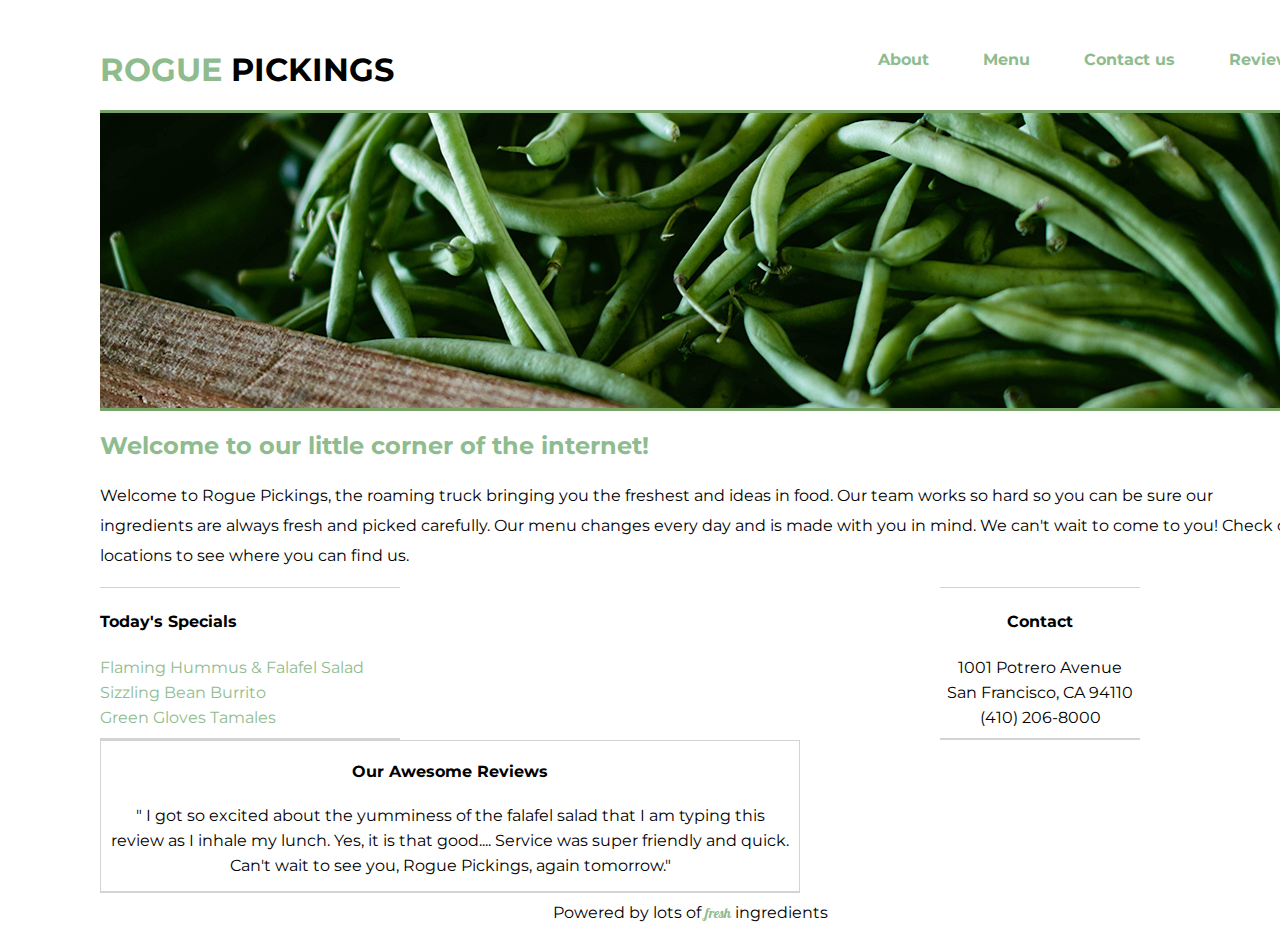
<file: index.html>
<!DOCTYPE html>
<html lang="en">
<head>
<meta charset="utf-8" />
  <title>Projects</title>
	<!-- styles -->
	<link rel="stylesheet" type="text/css" href="css/normalize.css">
        <link rel="stylesheet" href="css/main.css">
	<link href="https://fonts.googleapis.com/css2?family=Roboto+Mono:ital,wght@1,100&display=swap" rel="stylesheet">
	<link href="https://fonts.googleapis.com/css2?family=Galada&family=Montserrat:ital,wght@0,400;0,600;1,900&display=swap" rel="stylesheet">
	<link href="https://fonts.googleapis.com/css2?family=Great+Vibes&display=swap" rel="stylesheet">
	<link rel="../stylesheet" href="css/normalize.css">
        <link rel="../stylesheet" href="css/main.css">
        <link href='https://fonts.googleapis.com/css?family=Source+Sans+Pro:400,700' rel='stylesheet' type='text/css'>
        <link href="https://fonts.googleapis.com/css2?family=Lora:wght@400;700&display=swap" rel="stylesheet">
        <link href="https://fonts.googleapis.com/css?family=Lora:400,700" rel="stylesheet" type="text/css">
	<!-- scripts -->
</head>
<body>
	<header>
		<h1><span>ROGUE</span> PICKINGS</h1>
		<div class="half-width">
			<nav>
				<ul>
					<li><a href="#About">About</a></li>
					<li><a href="#menu">Menu</a></li>
					<li><a href="#contact-us">Contact us</a></li>
					<li><a href="#reviews">Reviews</a></li>
				</ul>
			</nav>
		</div>
	</header>
	<main>
		<div class="image-area"><img src="./img/roguep.jpg" alt="green beans"></div>
		<section class="about-area">
			<h2 id="About">Welcome to our little corner of the internet!</h2>
			<p>Welcome to Rogue Pickings, the roaming truck bringing you the freshest and ideas in food. Our team works so hard so you can be sure our ingredients are always fresh and picked carefully. Our menu changes every day and is made with you in mind. We can't wait to come to you! Check our locations to see where you can find us. </p>
		</section>
		<section class="menu-area">
			<div id="menu">
				<h4>Today's Specials</h4>
				<ul>
					<li>Flaming Hummus &amp; Falafel Salad</li>
					<li>Sizzling Bean Burrito</li>
					<li>Green Gloves Tamales</li>
				</ul>
			</div>
		</section>
		<section class="contact-us-area">
			<div id="contact-us">
				<h4>Contact</h4>
				<p>1001 Potrero Avenue <br>
				San Francisco, CA 94110 <br>
				(410) 206-8000
				</p>
			</div>
		</section>
		<section class="reviews-area">
			<div id="reviews">
				<h4>Our Awesome Reviews</h4>
				<p class="p_reviews">" I got so excited about the yumminess of the falafel salad that I am typing this review as I inhale my lunch. Yes, it is that good.... Service was super friendly and quick. Can't wait to see you, Rogue Pickings, again tomorrow."</p>
			</div>
		</section>
			<footer>
				<div class="ft">
					Powered by lots of <span>fresh</span> ingredients

				</div>
			</footer>
        </main>
</body>
</html>
</file>
<file: css/main.css>
/***** STYLES *****/
body {
        font-family: 'Montserrat', sans-serif;
        margin-left: 100px;
        margin-right: 0;
        
}

/***** HEADER ****/
header {
        height: 60px;
        margin-top: 50px;
        width: 300px;
       
}


.half-width {
        width: 1225px;
}


header h1 {
        float: left;
        margin-top: 0;
}

h2 {
        color: #8fbc8f;
} 

header h1 span {
        color: #8fbc8f;
}


nav {
       float: right;
       list-style: none;
}

ul {
        list-style-type: none;
        margin: 0;
        padding: 0;
}


nav ul li {
        display: inline;
        padding: 25px 25px;
       
}

nav ul li a {
        text-decoration: none;
        color: #8fbc8f;
        font-weight: bold;
}

/***** GRID *****/
.third-width3{
        float: right;
        margin-right: 150px;
        text-align: left;
        line-height: 30px;
}


footer {
        text-align: center;
        margin-bottom: 0;
        width: auto;
        
}

footer span {
        color: #8fbc8f;
        font-family: Galada;
        font-weight: small;
        text-transform: lowercase;
        font-size: 14px;
}

/***** ABOUT *****/
#About p {
        line-height: 20px;
        margin-bottom: 50px;
        width: 1200px;
} 

section#about {
        margin-top: 0;
        width: 1300px;
}

.image-area {
        border-bottom: 3px solid #77a466;
        border-top: 3px solid #77a466;
        width: 1200px;
        height: 295px;
}


img {
        height: 295px;
        width: 1200px;
}
/***** MAIN CONTENT AREA *****/
.menu-area {
        float: left;
        line-height: 25px;
        width: 300px;
        height: 150px;
        border-top: 1px solid #d3d3d3;
}

.contact-us-area {
        float: right;
        width: 200px;
        height: 150px;
        line-height: 25px;
        text-align: center;
        border-top: 1px solid #d3d3d3;
        margin-right: 140px;
}

.reviews-area {
        float: left;
        width: 698px;
        line-height: 20px;
        height: 150px;
        border-left: 1px solid #d3d3d3;
        border-top: 1px solid #d3d3d3;
        border-right: 1px solid #d3d3d3;
        padding-top: 0 5px;
        margin-left: 0px;
        text-align: center;
}


.p_reviews {
        margin-bottom: 0;
        line-height: 25px;
        padding: 0 10px;
}


.menu-area ul {
        color: #8fbc8f;
}

.about-area {
        width: 1205px;
        line-height: 30px;
}


.reviews-area h4 {
        text-align: center;
}

.menu-area, .reviews-area, .contact-us-area {
        border-bottom: 2px solid #d3d3d3;
}


footer {
        clear: both;
        margin-top: 10px;
}


.ft {
        padding-top: 10px;
}
</file>
